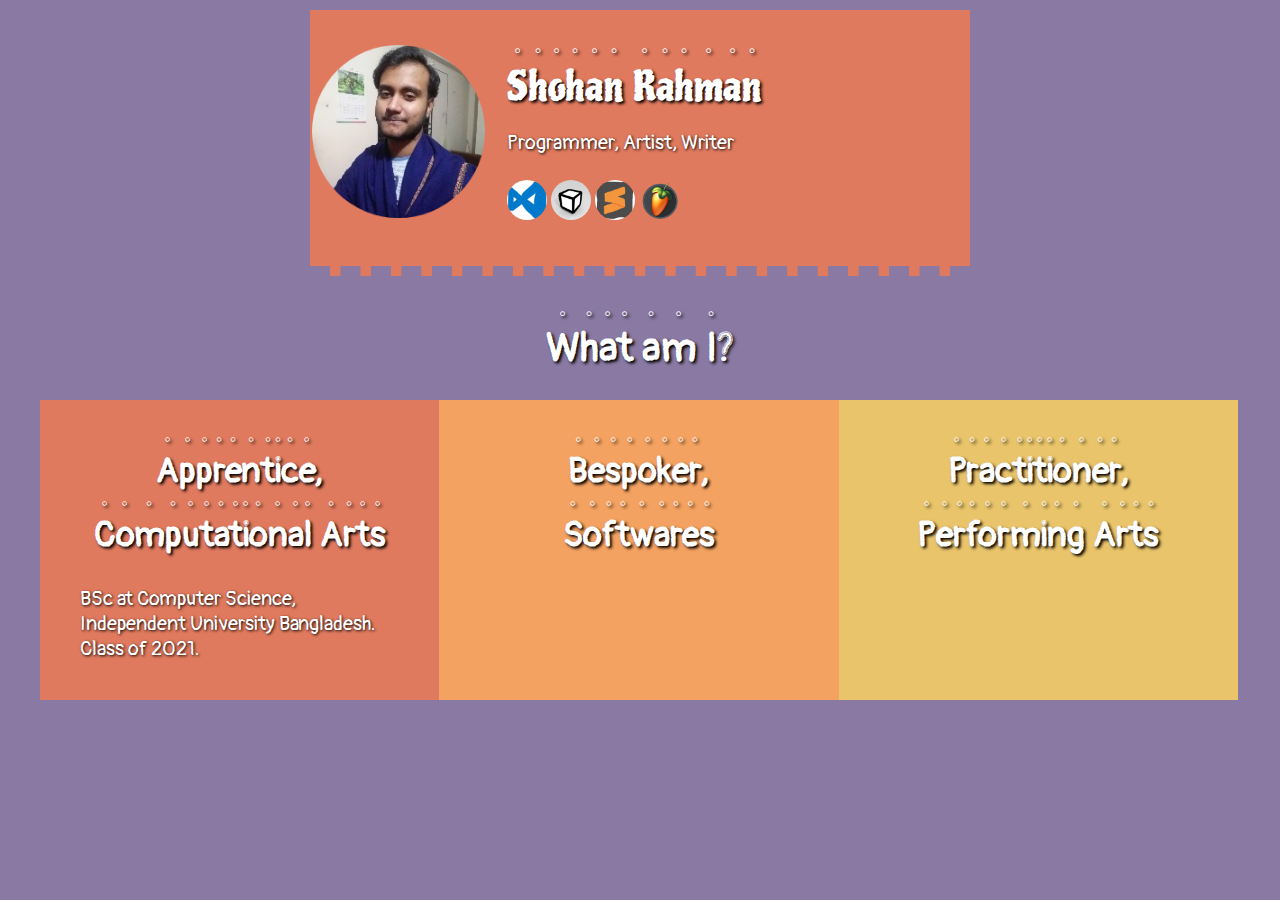
<file: index.html>
<!DOCTYPE html>
<html lang="en" dir="ltr">
  <head>
    <meta charset="utf-8">
    <link rel="stylesheet" href="style.css">
    <link rel="icon" href="favicon.ico">
    <title></title>
    <link href="https://fonts.googleapis.com/css2?family=Pangolin&family=Piedra&display=swap" rel="stylesheet">
  </head>



  <body>

    <div class="topbar">
      <table class="topClass" cellspacing = "1";>
        <tr>
          <td>
            <img src="shohan.png" alt="photo of Shohan" class="topLeftThumbnails">
          </td>
          <td>
            <h1 id = "Shohan">Shohan Rahman</h1>
            <p id = "titles">Programmer, Artist, Writer</h2>
              <br> <br>

                <img class="icons" src="images/vs.gif" alt="vs logo" height="100%"  >
                <img class="icons" src="images/unity.gif" alt="unity">
                <img class="icons" src="images/sublime.gif" alt="atom">
                <img class="icons" src="images/fls.gif" alt="atom">

          </td>
        </tr>


      </table>

          <hr>
    </div>






    <h1 class = "centerBoi"> What am I? </h1>

    <div class="restOfBody">
      <table cellspacing = "50">



      <div id="container">
        <div id="first">
          <h2 class="centerBoi">Apprentice,<br>Computational Arts</h2>
          <p  class="bodyText"> BSc at Computer Science, Independent University Bangladesh. Class of 2021. </p>

        </div>

        <div id="second">
          <h2 class="centerBoi">Bespoker,<br> Softwares</h2>
        </div>

        <div id="third">
          <h2 class="centerBoi">Practitioner, <br> Performing Arts</h2>
        </div>

        <div id="clear"></div>
      </div>

    </div>










  </body>
</html>
</file>
<file: style.css>
body{
  background-color: #8979a3 ;
  margin-top: 10px;
  margin-left: 30px;
  margin-right: 30px;


}



#table1{
  background-color: white;
  background: white;
  background-color: #eda445;
  padding-left: 10px;
}

p.bodyText{
    position: relative;
    padding-left: 40px;
    padding-right: 40px;

    text-align: left;
}

.centerBoi{
  text-align: center;
}

.restOfBody{
  background-color: #8979a3;
  padding-left: 10px;
}

.topbar{
  background-color: #E07A5F;
  align : center;
  margin-top : 10px;
  margin-left: 280px;
  margin-right: 280px;
}
.topbar:hover{
  background-color: #f57b6e;

}

.topClass{
  margin-top: 0;
}






h1{
  text-shadow: 2px 2px 3px black;
  color: white;
  font-family: 'Pangolin', cursive;
  text-emphasis-style: open;
  font-size: 40px;
}
h1.titles{
  text-shadow: 2px 2px 3px black;
  color: white;
  font-family: 'Pangolin', cursive;
  text-emphasis-style: open;
  font-size: 40px;
}

h2{
  text-shadow: 2px 2px 3px black;
  color: white;
  font-family : 'Pangolin';
  text-emphasis-style: open;
  font-size: 35px;
}

p{
  text-shadow: 1px 1px 3px black;

  color: white;
font-family: 'Pangolin', cursive;
  font-size: 20px;
}

hr{
  border-style: none;
  border-top-style: dashed;
  width : 100%;
  border-color: #8979a3;
  border-width: 10px;

}



.topLeftThumbnails{
  max-width: 90%;
  max-height: 50;
}

.topText{
  text-align: left;
}

.fatLine{
  border-width : 100;
  color: red;
}

.topLeftThumbnails:hover{
    border-radius: 0px;
    background: #eda445;
    width: 200px;
    height: 200 px;
}

.icons{
    border-radius: 50%;
    max-width: 100%;
    height: 40px;
    width : 40px;
}

.icons:hover{
      background: #eda445;

}

#header {
    width: 100%;
    background-color: red;
    height: 30px;
}

#container {
    width: 100%;
    background-color: #8979a3;
    margin: auto;
}
#first {
    width: 33%;
    float: left;
    height: 300px;
    background-color: #E07A5F;
}
#first:hover {
    width: 33%;
    float: left;
    height: 300px;
    background-color: #E07A5F;
    position: relative;
    bottom: 10px;
}



#second {
    width: 33%;
    float: left;
    height: 300px;
    background-color: #f4a261;
}
#second:hover {
    width: 33%;
    float: left;
    height: 300px;
    background-color: #f4a261;
    position: relative;
    bottom: 10px;
}

#third {
    width: 33%;
    float: left;
    height: 300px;
    background-color: #e9c46a;
}
#third:hover {
    width: 33%;
    float: left;
    height: 300px;
    background-color: #e9c46a;
    position: relative;
    bottom: 10px;
}


#clear {
    clear: both;
}


#titles{
  position: relative;
  bottom: 10px;
}

#Shohan{
  font-family: Piedra;
  font-weight: lighter;
}
</file>
